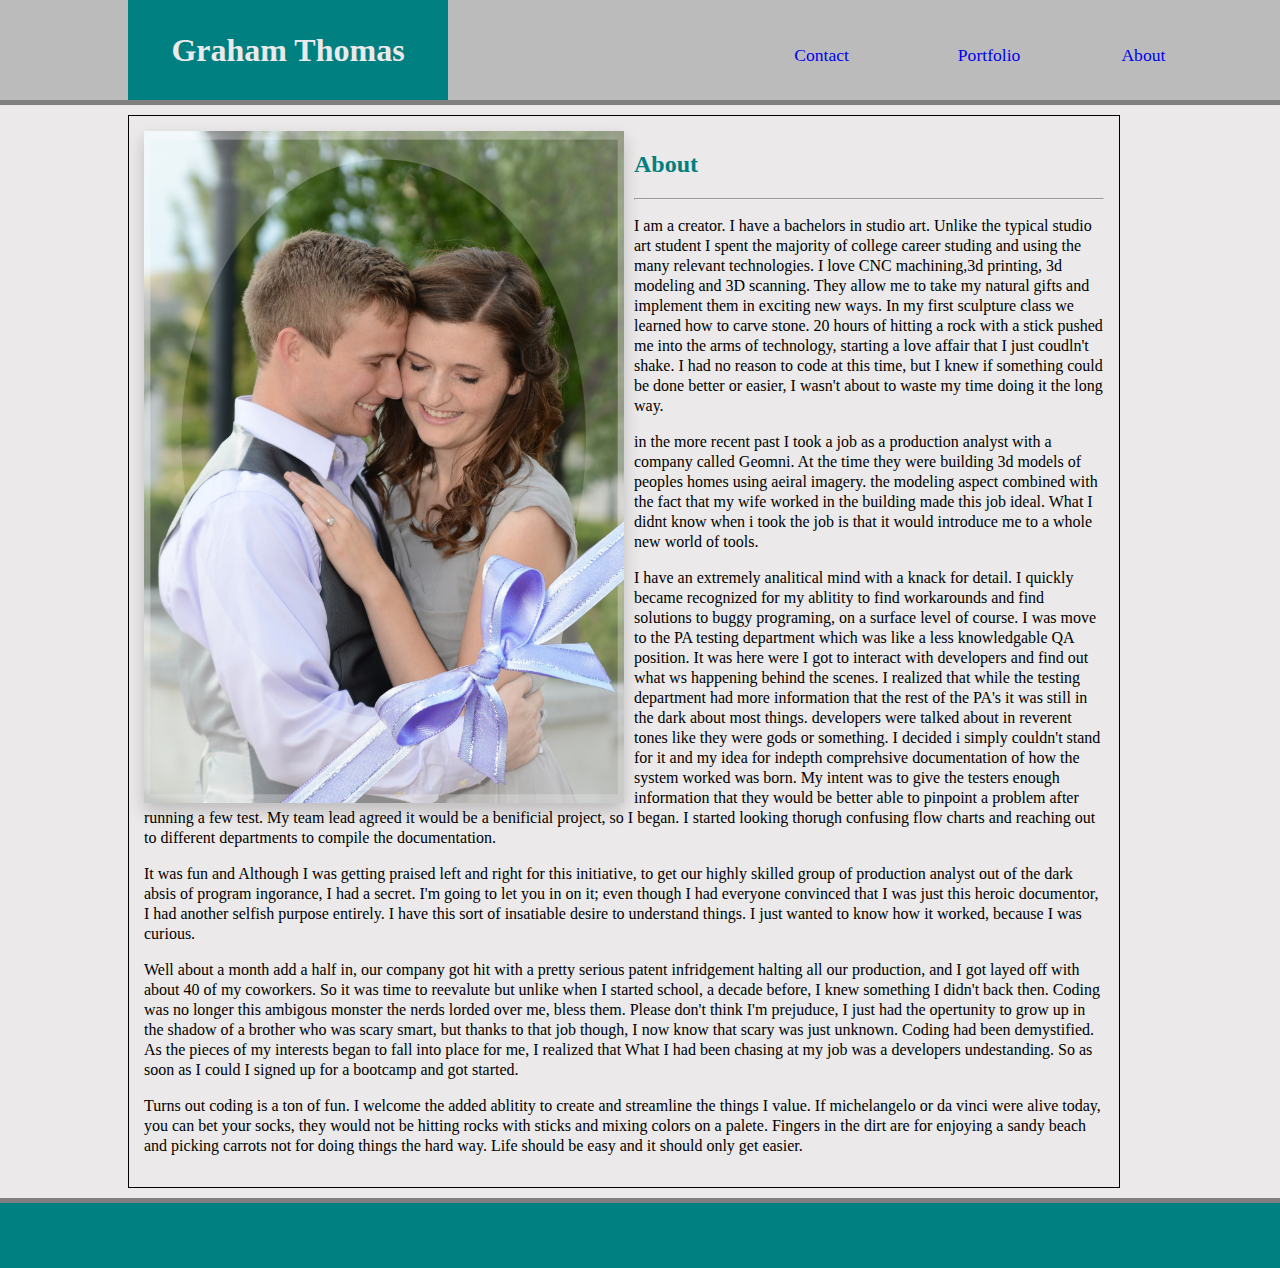
<file: index.html>
<!DOCTYPE html>
<html lang="en">
<head>
    <meta charset="UTF-8">
    <meta name="viewport" content="width=device-width, initial-scale=1.0">
    <meta http-equiv="X-UA-Compatible" content="ie=edge">
    <!-- <link rel="stylesheet" href="./assets/css/reset.css"> -->
    <link rel="stylesheet" href="./assets/css/style.css">
    <title>Graham Portfolio</title>
</head>
<body>
    <div class="block2"><h1 id="Name2">Graham Thomas</h1>
        <a class=headlinks href="./index.html">About</a>
        <a class=headlinks href="./Portfolio.html">Portfolio</a>
        <a class=headlinks href="./contact.html">Contact</a>
    </div>
    <div class="footerextra"></div>
    <div class="dropdown">
        <button class="dropbtn">Navigate</button>
        <div class="dropdown-content">
          <div><a href="./index.html">About</a></div> 
          <div><a href="./portfolio.html">Portfolio</a></div>
          <div><a href="./contact.html">Contact</a></div>
        </div>
      </div>
   <div class="maincontainer2">

       <img id="size" src="./assets/images/IMGWEB.png" class="picshrink">
       <h2>About</h2>
       <hr>
       <p>I am a creator. I have a bachelors in studio art. Unlike the typical studio art student I spent the majority of college career studing and using the many relevant technologies. I love CNC machining,3d printing, 3d modeling and 3D scanning. They allow me to take my natural gifts and implement them in exciting new ways. In my first sculpture class we learned how to carve stone. 20 hours of hitting a rock with a stick pushed me into the arms of technology, starting a love affair that I just coudln't shake. I had no reason to code at this time, but I knew if something could be done better or easier, I wasn't about to waste my time doing it the long way. 
       </p><p>in the more recent past I took a job as a production analyst with a company called Geomni. At the time they were building 3d models of peoples homes using aeiral imagery. the modeling aspect combined with the fact that my wife worked in the building made this job ideal. What I didnt know when i took the job is that it would introduce me to a whole new world of tools.
       </p><p> I have an extremely analitical mind with a knack for detail. I quickly became recognized for my ablitity to find workarounds and find solutions to buggy programing, on a surface level of course. I was move to the PA testing department which was like a less knowledgable QA position. It was here were I got to interact with developers and find out what ws happening behind the scenes. I realized that while the testing department had more information that the rest of the PA's it was still in the dark about most things. developers were talked about in reverent tones like they were gods or something. I decided i simply couldn't stand for it and my idea for indepth comprehsive documentation of how the system worked was born. My intent was to give the testers enough information that they would be better able to pinpoint a problem after running a few test. My team lead agreed it would be a benificial project, so I began. I started looking thorugh confusing flow charts and reaching out to different departments to compile the documentation.
       </p><p> It was fun and Although I was getting praised left and right for this initiative, to get our highly skilled group of production analyst out of the dark absis of program ingorance, I had a secret.  I'm going to let you in on it; even though I had everyone convinced that I was just this heroic documentor, I had another selfish purpose entirely. I have this sort of insatiable desire to understand things. I just wanted to know how it worked, because I was curious. 
    </p><p>     Well about a month add a half in, our company got hit with a pretty serious patent infridgement halting all our production, and I got layed off with about 40 of my coworkers. So it was time to reevalute but unlike when I started school, a decade before, I knew something I didn't back then. Coding was no longer this ambigous monster the nerds lorded over me, bless them. Please don't think I'm prejuduce, I just had the opertunity to grow up in the shadow of a brother who was scary smart, but thanks to that job though, I now know that scary was just unknown. Coding had been demystified. As the pieces of my interests began to fall into place for me, I realized that What I had been chasing at my job was a developers undestanding. So as soon as I could I signed up for a bootcamp and got started. </p>
    <p>
 Turns out coding is a ton of fun. I welcome the added ablitity to create and streamline the things I value. If michelangelo or da vinci were alive today, you can bet your socks, they would not be hitting rocks with sticks and mixing colors on a palete. Fingers in the dirt are for enjoying a sandy beach and picking carrots not for doing things the hard way. Life should be easy and it should only get easier.</p>
   </div>
   <div class="footer">  <div class="footerextra">
</div>
   </div>
</body>
</html>
</file>
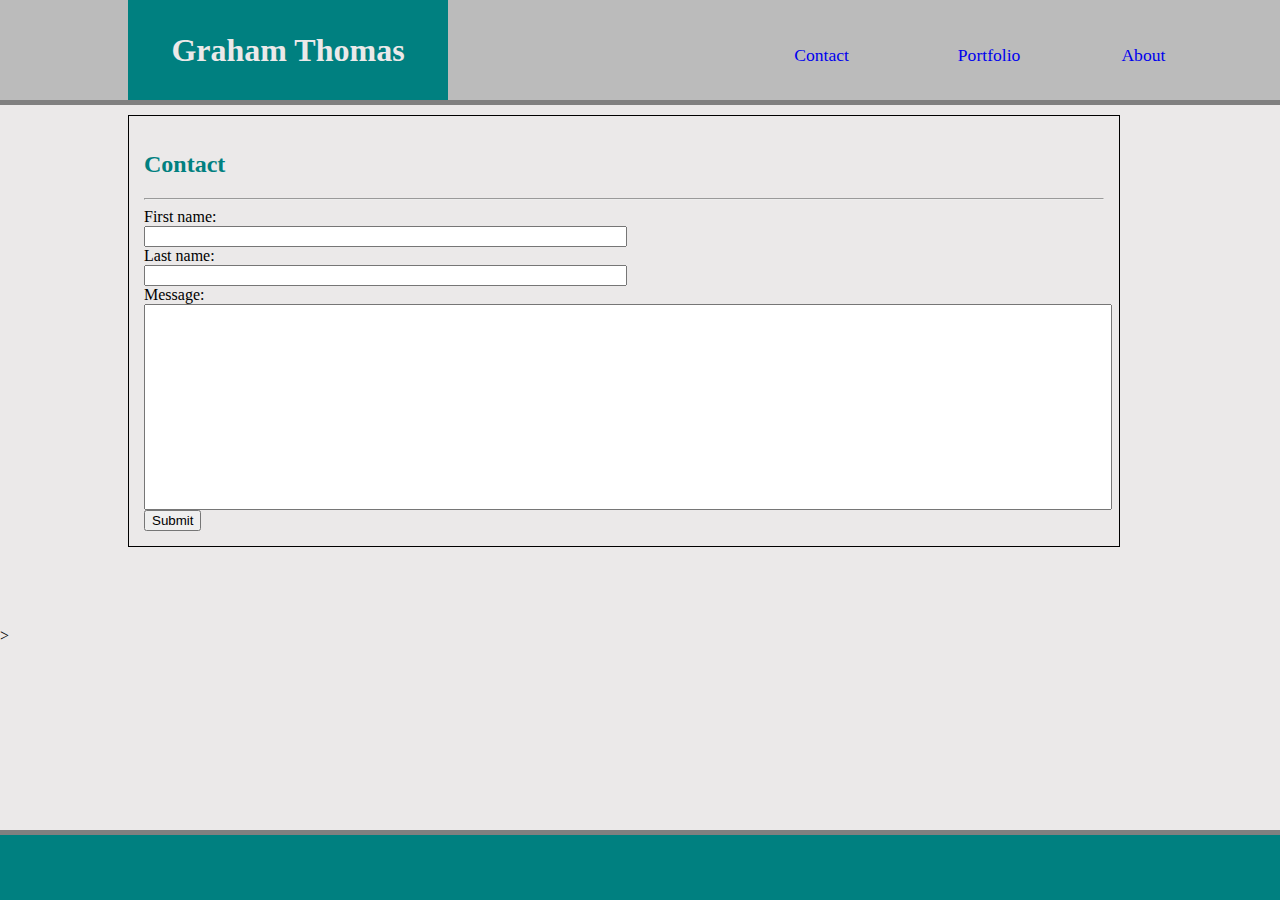
<file: contact.html>
<!DOCTYPE html>
<html lang="en">
<head>
    <meta charset="UTF-8">
    <meta name="viewport" content="width=device-width, initial-scale=1.0">
    <meta http-equiv="X-UA-Compatible" content="ie=edge">
    <!-- <link rel="stylesheet" href="./assets/css/reset.css"> -->
    <link rel="stylesheet" href="./assets/css/style.css">
    <title>Graham Portfolio</title>
</head>
<body Id="page-conatiner">
<div>
    <div class="block2"><h1 id="Name2">Graham Thomas</h1>
        <a class=headlinks href="./index.html">About</a>
        <a class=headlinks href="./portfolio.html">Portfolio</a>
        <a class=headlinks href="./contact.html">Contact</a>
    </div>
    <div class="footerextra"></div>
    <div class="dropdown">
        <button class="dropbtn">Navigate</button>
        <div class="dropdown-content">
          <div><a href="./index.html">About</a></div> 
          <div><a href="./portfolio.html">Portfolio</a></div>
          <div><a href="./contact.html">Contact</a></div>
        </div>
      </div>
       <div class="maincontainer2">
          <h2>Contact</h2>
          <hr>
          <form action="/action_page.php">
            <div class="name33">
                First name: <input class="name33" type="text"><br>
                Last name: <input class="name33" type="text"><br>
            </div>
            <div>
            Message: <input class="name36 heightbox" type="text"><br>
            </div>
           <input type="submit" value="Submit">
         </form>
        </div>
        <div class="footpadding hide"></div>
         <div class="footer2">
             <div class="footerextra">
             </div>
         </div>
</div>
   
</body>
>
</html>
</file>
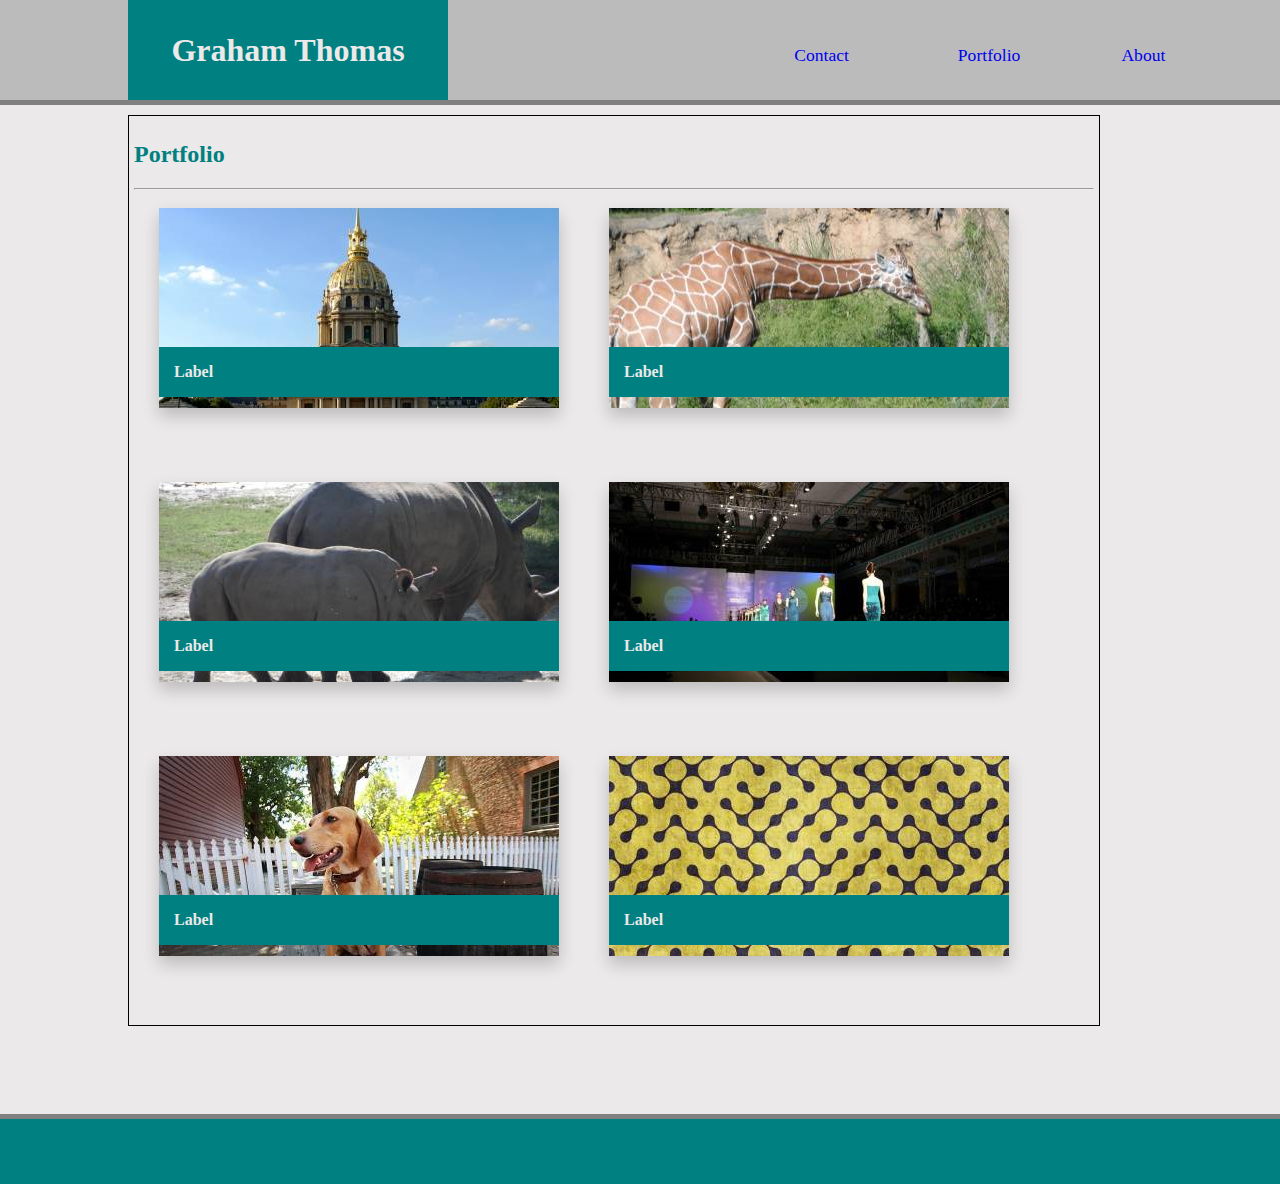
<file: portfolio.html>
<!DOCTYPE html>
<html lang="en">
<head>
    <meta charset="UTF-8">
    <meta name="viewport" content="width=device-width, initial-scale=1.0">
    <meta http-equiv="X-UA-Compatible" content="ie=edge">
    <!-- <link rel="stylesheet" href="./assets/css/reset.css"> -->
    <link rel="stylesheet" href="./assets/css/style.css">
    <title>Graham Portfolio</title>
</head>
<body Id="page-conatiner">
<div>
    <div class="block2"><h1 id="Name2">Graham Thomas</h1>
        <div>
            <a class=headlinks href="./index.html">About</a>
            <a class=headlinks href="./portfolio.html">Portfolio</a>
            <a class=headlinks href="./contact.html">Contact</a>
        </div>
    </div>
    <div class="footerextra"></div>
    <div class="dropdown">
        <button class="dropbtn">Navigate</button>
        <div class="dropdown-content">
          <div><a href="./index.html">About</a></div> 
          <div><a href="./portfolio.html">Portfolio</a></div>
          <div><a href="./contact.html">Contact</a></div>
        </div>
      </div>

       <div class="maincontainer3">
            <h2>Portfolio</h2>   
             <hr>
             <div class="pictureadjust">
                    <div class="picture" >
                    <img src="./assets/images/board.png" class="picshrink">
                        <div class="Label">Label</div>
                    </div>
                    <div class="picture">
                        <img src="./assets/images/person.png" class="picshrink">
                        <div class="Label">Label</div>
                    </div>

                
                        <div class="picture">
                            <img src="./assets/images/turkey.png" class="picshrink">
                            <div class="Label">Label</div>
                        </div>
                        <div class="picture">
                            <img src="./assets/images/flower.png" class="picshrink">
                            <div class="Label">Label</div>
                        </div>
                
                        <div class="picture">
                            <img src="./assets/images/gorrilla.png" class="picshrink">
                            <div class="Label">Label</div>
                        </div>
                        <div class="picture">
                            <img src="./assets/images/runway.png" class="picshrink">
                            <div class="Label">Label</div>
                        </div>
                    </div>
             </div>
        </div>
        <div class="footpadding hide"></div>
        
        <div class="footer2">
            <div class="footerextra"></div>
        </div>
    </div>

</div>
   
</body>
>
</html>
</file>
<file: assets/css/style.css>
#page-conatiner {
    position: relative;
    min-height: 100vh;
}
body{ margin: 0 ;
    background-color: rgb(235, 233, 233);

}
H2 {color: teal;}

#size {width: 50%;
    height: 50%;
    margin-right: 10px;
    float: left;
    clear: both;
}
.headlinks{
    text-decoration: none;
    float: right;
    width:12%;
    margin-top: 40px;
    padding:5px;
    font-size: 1.1em;
}

#Name{float: left;
width: 50%;
margin-left: 20px;
margin-top: 30px;
font-family: 'times';
color:rgb(235, 233, 233);}

.block{
    background-color: teal;
    height:100px;

}
.block2{
    background-color: rgb(187, 187, 187);
    height:100px;
    overflow: hidden;
}
#Name2{
    width: 25%;
    float:left;
    margin: 0;
    margin-left: 10%;
    font-family: 'times';
    text-align: center;
    height: 100px;
    background-color: teal;
    display: flex;
    align-items: center;
    justify-content: center;
    color:rgb(235, 233, 233);}

.maincontainer3 {
  border: solid 1px black ;
   width: 80%;
   margin-right: auto;
   margin-left: 10%;
   margin-top: 10px;
   margin-bottom: 10px;
   padding: 5px;
   margin-bottom: 70px;
   max-width: 960px;
   z-index: 2;

}
.pictureadjust{
     display: flex;
   flex-wrap: wrap;  
}

p {line-height: 20px;}

.footer2{height:70px;
    width: 100%;
    background-color: teal;
    position: absolute;
    bottom: 0;
}
.footer{height:70px;
    width: 100%;
    background-color: teal;}

    .footerextra{background-color: grey;
     height: 5px;
    width:100%;
    z-index: 20;}
    
.name33{
    width:100%;
}
.name36{
    width:100%;
}

.heightbox{
    height:200px;
}
.maincontainer2 {
    border: solid 1px black ;
     width: 80%;
     margin-right: 10%;
     margin-left: 10%;
     margin-top: 10px;
     margin-bottom: 10px;
     padding: 15px;
  }
.footpadding{height: 70px;
margin:0;}

.picture{ 
    padding: 10px 25px;
}

.endpic{
    clear: both;
    height: 250px;
    width:100%;

}
.Label{
   position: relative;
    background-color: teal;
bottom: 65px;
padding: 15px;
color:rgb(235, 233, 233);
font-weight: bold;
line-height: 20px;
}

.picshrink {
    box-shadow: 0px 8px 16px 0px rgba(0,0,0,0.2);
}
.picshrink1 {
    box-shadow: 0px 8px 16px 0px rgba(0,0,0,0.2);
}

@media screen and (min-width: 600px)  {
.name33{
    width: 475px;
    text-align: left;
}
.name35{
    text-align: left;
}
.name36{
    width:100% !important;
}
}
@media screen and (min-width: 1200px)  {
    .maincontainer2{
        max-width: 960px;
        margin-left: 10%;
    }

}

@media screen and (max-width: 600px){
    .picshrink{
        width: 100% !important;
    }
}

@media screen and (max-width: 1100px)
{
    .headlinks{
        display: none;
    }
}
@media screen and (min-width: 1100px)
{
    .dropbtn{
        display: none;
    }
}
/* Dropdown Button */
.dropbtn {
    background-color:teal;
    color: white;
    width: 100%;
    padding: 16px;
    font-size: 20px;
    border: none;
    font-family: 'Times New Roman', Times, serif;
    font-weight: bold;
  }
  
  /* The container <div> - needed to position the dropdown content */
  .dropdown {
    position: relative;
  }
  
  /* Dropdown Content (Hidden by Default) */
  .dropdown-content {
    display: none;
    background-color: #f1f1f1;

    box-shadow: 0px 8px 16px 0px rgba(0,0,0,0.2);
    z-index: 1;
  }
  
  /* Links inside the dropdown */
  .dropdown-content a {
    color: black;
    padding: 12px 16px;
    text-decoration: none;
    display: block;
  }
  
  /* Change color of dropdown links on hover */
  .dropdown-content a:hover {background-color: #ddd;}
  
  /* Show the dropdown menu on hover */
  .dropdown:hover .dropdown-content {display: block;}
  
  /* Change the background color of the dropdown button when the dropdown content is shown */
  .dropdown:hover .dropbtn {background-color:teal;}
</file>
